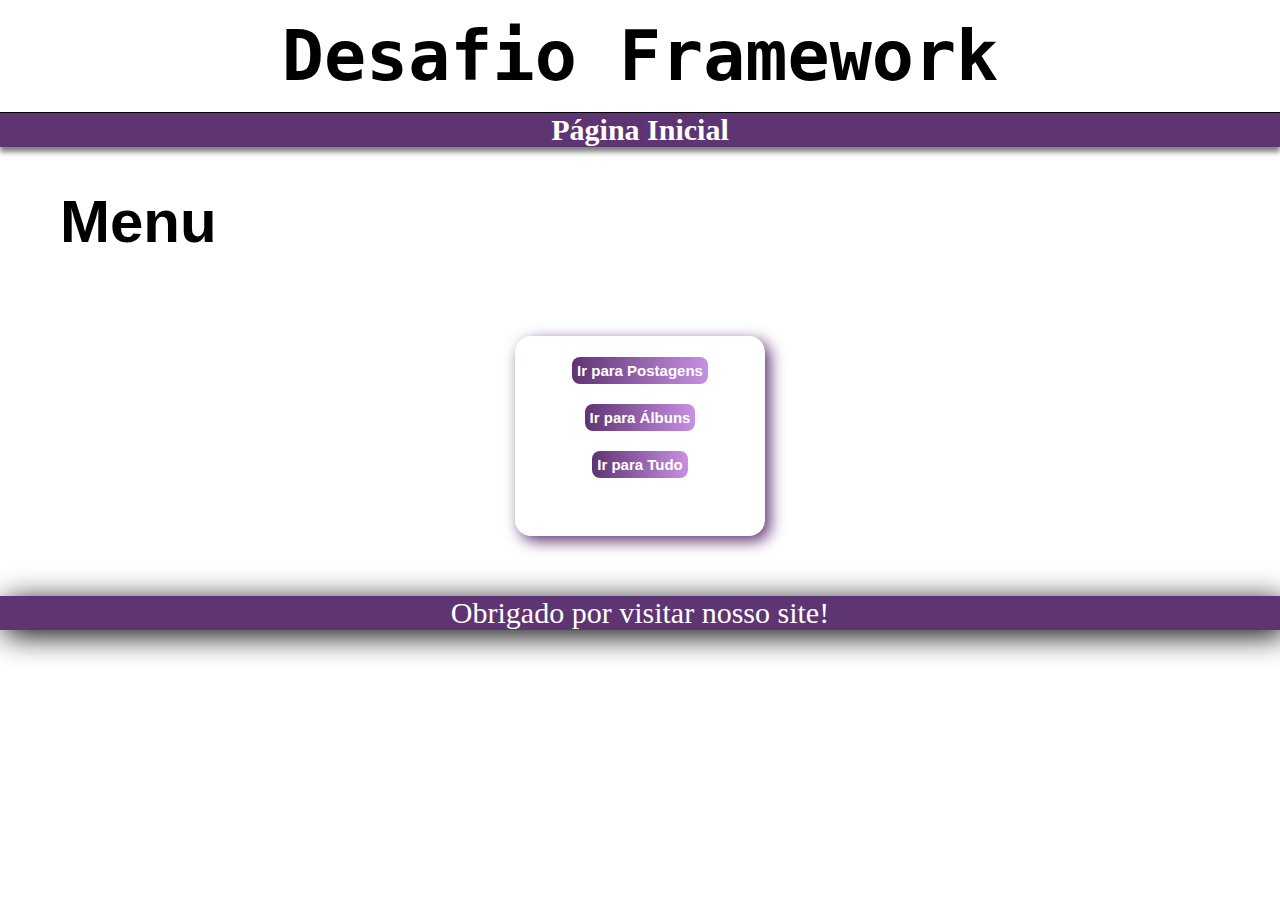
<file: index.html>
<!DOCTYPE html>
    <html lang="pt-br">
    <head>

        <meta charset="utf-8">
        <title>Desafio técnico</title>
        <link rel="stylesheet" href="style.css" >
        
    </head>
    
    <body>

        <header>
            <a href="index.html" style="text-decoration: none;"><h1>Desafio Framework</h1></a>
        </header>   

        <nav>
            <a href="index.html">Página Inicial</a>
        </nav>

        <h1 id="titulo">Menu</h1>
        <div class="container">
            <div class="card">     <!--Card de seleção-->
                <br>
                <a href="postagens.html"><button>Ir para Postagens</button></a><br> 
                <a href="albuns.html"><button>Ir para Álbuns</button></a><br>
                <a href="tudo.html"><button>Ir para Tudo</button></a>
            </div>    
        </div>
        
        <footer>
            <p>Obrigado por visitar nosso site!</p>
        </footer>
    
    </body>
</file>
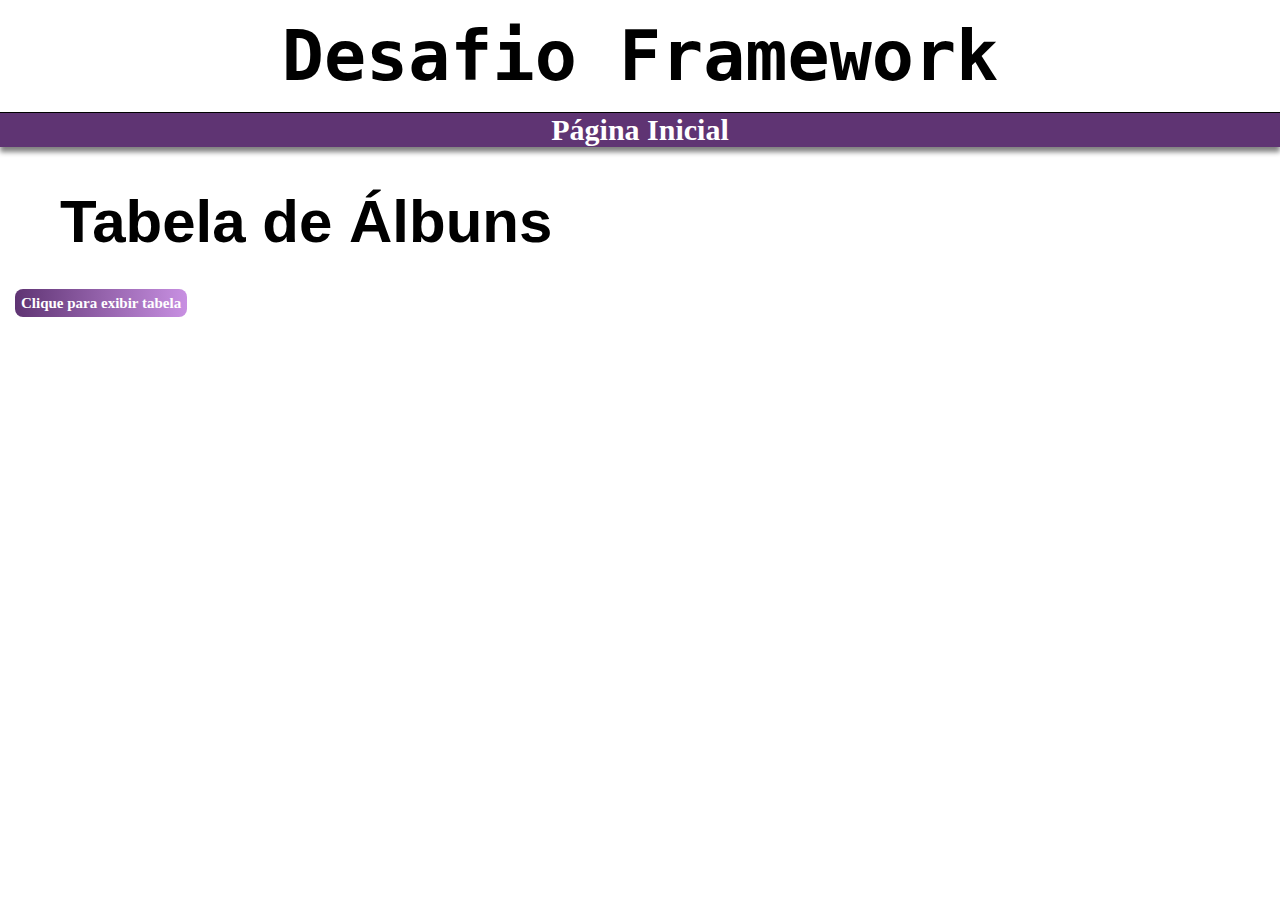
<file: albuns.html>
<!DOCTYPE html>
<html lang="pt-br">
<head>

    <meta charset="utf-8">
    <title>Álbuns</title>
    <link rel="stylesheet" href="style.css" >
    <script>

        let valores
        let table = document.createElement("table")

        {
                let linha = document.createElement("tr")
            let id = document.createElement("td")
            let title = document.createElement("td")
            let conteudo = document.createElement("td")

            let text_id = document.createTextNode("ID")
            let text_title = document.createTextNode("Título")
        
            id.appendChild(text_id)
            title.appendChild(text_title)
            linha.appendChild(id)
            linha.appendChild(title)

            table.appendChild(linha)
            }

        function criarlinha(i) {
            let linha = document.createElement("tr")
            let id = document.createElement("td")
            let title = document.createElement("td")

            let text_id = document.createTextNode(valores[i].id)
            let text_title = document.createTextNode(valores[i].title)
            
            id.appendChild(text_id)
            title.appendChild(text_title)
            linha.appendChild(id)
            linha.appendChild(title)

            table.appendChild(linha)
        }

        function iniciar() {
            
            document.body.appendChild(table)
            for (i in valores) {criarlinha(i)}      
            let elem = document.getElementById('botao');
            elem.parentNode.removeChild(elem);
            
        }

        fetch('https://jsonplaceholder.typicode.com/albums/')
        .then((response) => response.json())
        .then((json) => valores = json);

    </script>
</head>

<body>

    <header>
        <a href="index.html" style="text-decoration: none;"><h1>Desafio Framework</h1></a>
    </header>   

    <nav>
        <a href="index.html">Página Inicial</a>
    </nav>

    <h1 id="titulo">Tabela de Álbuns</h1> <br>
    <a onclick="iniciar();" id="botao">Clique para exibir tabela</a>
    
</body>
</file>
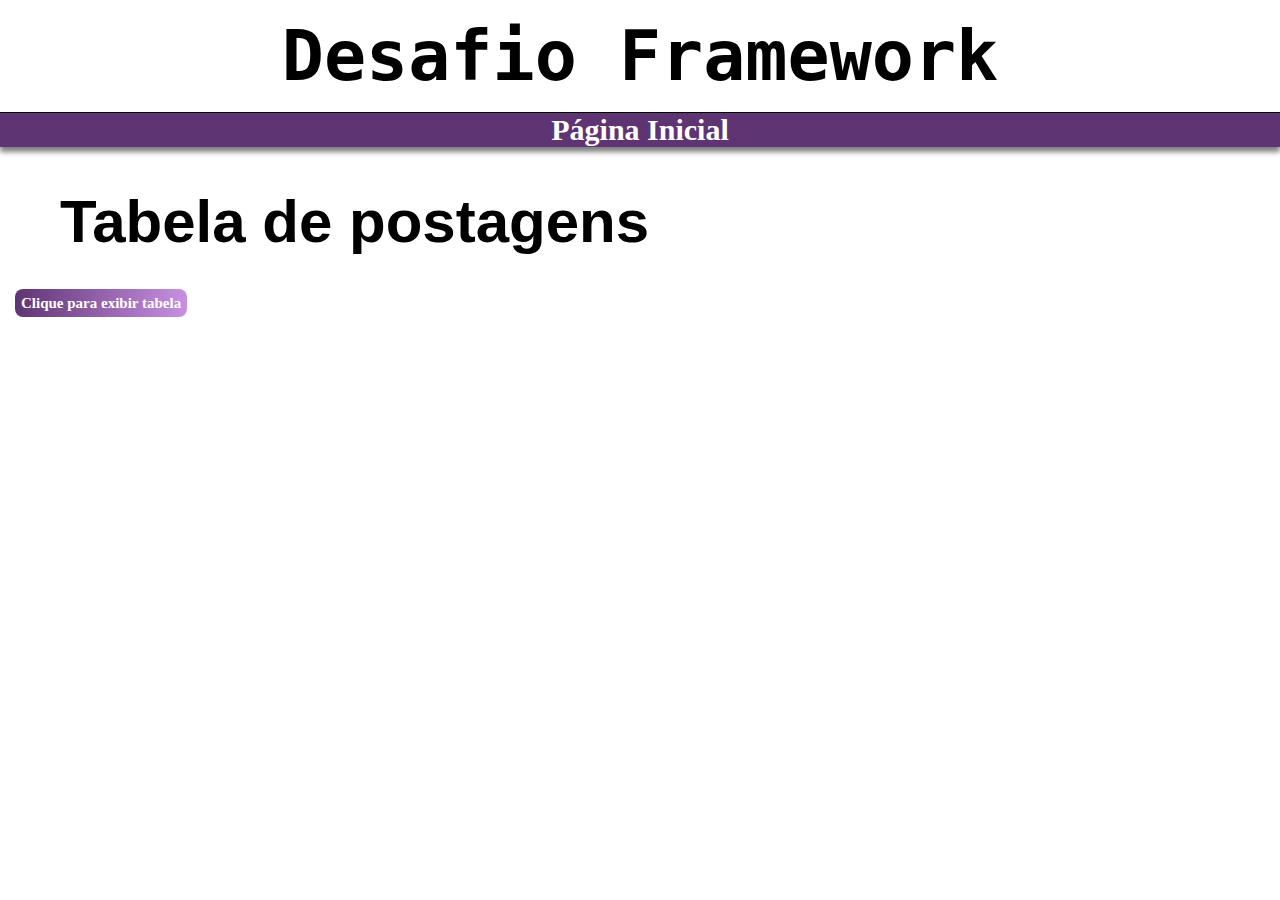
<file: postagens.html>
<!DOCTYPE html>
    <html lang="pt-br">
    <head>

        <meta charset="utf-8">
        <title>Postagens</title>
        <link rel="stylesheet" href="style.css" >
        <script>

            let valores
            let table = document.createElement("table")
            {
                let linha = document.createElement("tr")
            let id = document.createElement("td")
            let title = document.createElement("td")
            let conteudo = document.createElement("td")

            let text_id = document.createTextNode("ID")
            let text_title = document.createTextNode("Título")
            let text_conteudo = document.createTextNode("Conteúdo")
        
            id.appendChild(text_id)
            title.appendChild(text_title)
            conteudo.appendChild(text_conteudo)
            linha.appendChild(id)
            linha.appendChild(title)
            linha.appendChild(conteudo)

            table.appendChild(linha)
            }

            function criarlinha(i) {
                let linha = document.createElement("tr")
            let id = document.createElement("td")
            let title = document.createElement("td")
            let conteudo = document.createElement("td")

            let text_id = document.createTextNode(valores[i].id)
            let text_title = document.createTextNode(valores[i].title)
            let text_conteudo = document.createTextNode(valores[i].body)
        
            id.appendChild(text_id)
            title.appendChild(text_title)
            conteudo.appendChild(text_conteudo)
            linha.appendChild(id)
            linha.appendChild(title)
            linha.appendChild(conteudo)

            table.appendChild(linha)
            }

            function iniciar() {
                
                document.body.appendChild(table)
                for (i in valores) {criarlinha(i)}      
                let elem = document.getElementById('botao');
                elem.parentNode.removeChild(elem);
                
            }

            fetch('https://jsonplaceholder.typicode.com/posts/')
            .then((response) => response.json())
            .then((json) => valores = json);
            
        </script>
    </head>
    
    <body>

        <header>
            <a href="index.html" style="text-decoration: none;"><h1>Desafio Framework</h1></a>
        </header>   

        <nav>
            <a href="index.html">Página Inicial</a>
        </nav>

        <h1 id="titulo">Tabela de postagens</h1> <br>
        <a onclick="iniciar();" id="botao">Clique para exibir tabela</a>
        
    </body>
</file>
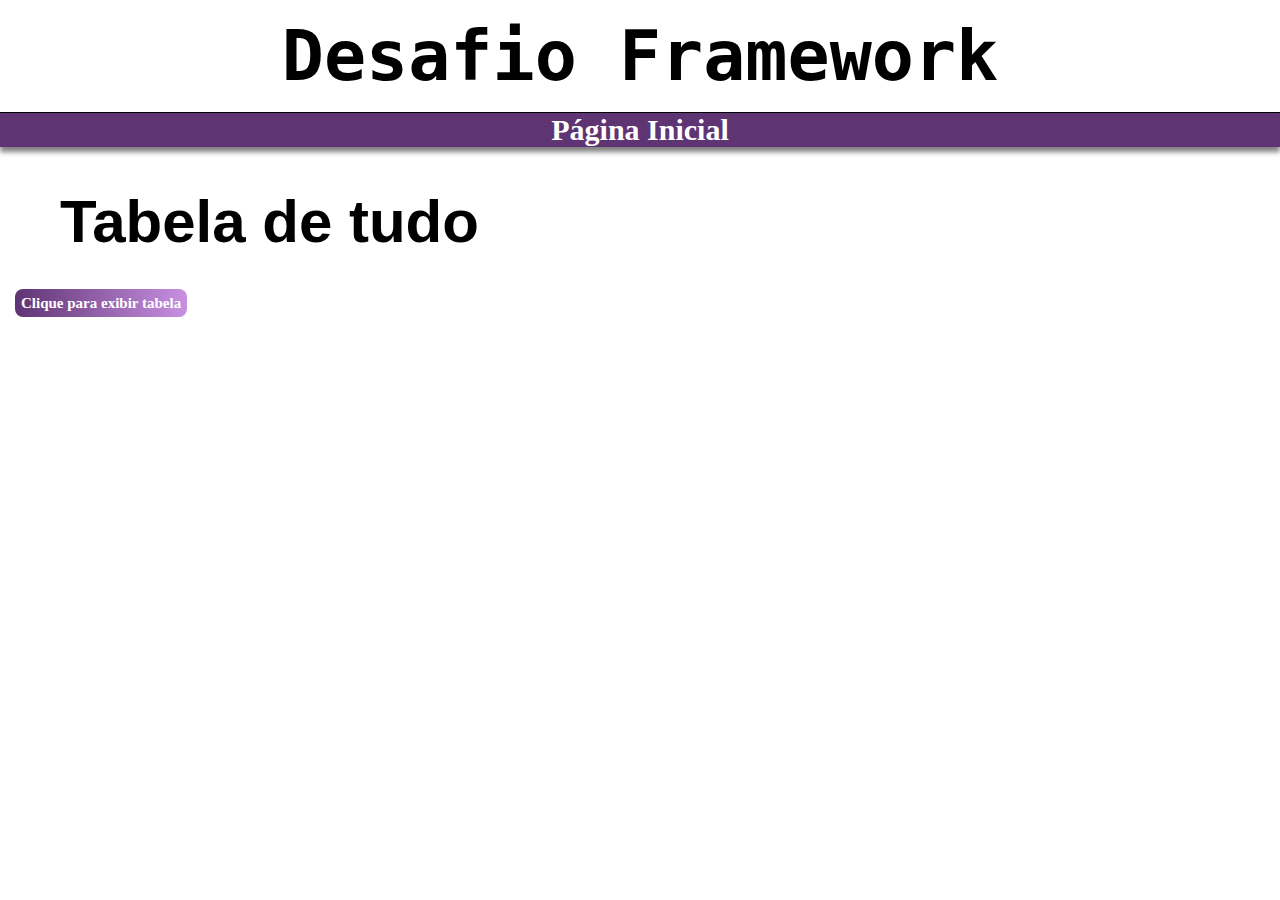
<file: tudo.html>
<!DOCTYPE html>
<html lang="pt-br">
<head>

    <meta charset="utf-8">
    <title>Tudo</title>
    <link rel="stylesheet" href="style.css" >
    <script>

        let valores
        let table = document.createElement("table")

        {
                let linha = document.createElement("tr")
            let id = document.createElement("td")
            let title = document.createElement("td")
            let conteudo = document.createElement("td")

            let text_id = document.createTextNode("ID")
            let text_title = document.createTextNode("Título")
            let text_conteudo = document.createTextNode("Estado")
        
            id.appendChild(text_id)
            title.appendChild(text_title)
            conteudo.appendChild(text_conteudo)
            linha.appendChild(id)
            linha.appendChild(title)
            linha.appendChild(conteudo)

            table.appendChild(linha)
            }

        function criarlinha(i) {
            let linha = document.createElement("tr")
            let id = document.createElement("td")
            let title = document.createElement("td")
            let conteudo = document.createElement("td")

            let text_id = document.createTextNode(valores[i].id)
            let text_title = document.createTextNode(valores[i].title)
            let text_conteudo = document.createTextNode(teste(valores[i].completed))
        
            id.appendChild(text_id)
            title.appendChild(text_title)
            conteudo.appendChild(text_conteudo)
            linha.appendChild(id)
            linha.appendChild(title)
            linha.appendChild(conteudo)

            table.appendChild(linha)
        }

        function iniciar() {
            
            document.body.appendChild(table)
            for (i in valores) {criarlinha(i)}      
            let elem = document.getElementById('botao');
            elem.parentNode.removeChild(elem);
            
        }

        function teste(value) {
            if (value)
                {return "Completo!"}
            else
               {return "Incompleto"}
        }

        fetch('https://jsonplaceholder.typicode.com/todos/')
        .then((response) => response.json())
        .then((json) => valores = json);
        
    </script>
</head>

<body>

    <header>
        <a href="index.html" style="text-decoration: none;"><h1>Desafio Framework</h1></a>
    </header>   

    <nav>
        <a href="index.html">Página Inicial</a>
    </nav>

    <h1 id="titulo">Tabela de tudo</h1> <br>
    <a onclick="iniciar();" id="botao">Clique para exibir tabela</a>
    
</body>
</file>
<file: style.css>
* {
    margin: 0px;
    padding: 0px;
}

header {
    margin: auto;
    padding:15px;
    box-shadow: 0px 1px black;
}

header h1 {
    text-align: center;
    font-family:monospace;
    font-size: 70px;
    color: black;
}

nav {
    margin: auto;
    margin-top: 1px;
    box-shadow: 0px 5px 5px grey;
    text-align: center;
    background-color: rgb(95, 52, 115);
}

nav a {
    font-size: 30px;
    text-decoration:none;
    color:white;
    font-weight: 700;
}

#titulo {
    padding-top: 40px;
    padding-left: 60px;
    margin-bottom: 20px;
    font-size: 60px;
    font-family:sans-serif;
    font-weight: 600;
}

.container   {
    display: flex;
    margin: auto;
    min-height: 320px;
    justify-content: center;
}

.card {
    margin: auto;
    border-radius: 16px;
    text-align: center;
    box-shadow: 5px 5px 15px rgb(95, 52, 115);
    min-width: 250px;
    min-height: 200px;
    font-size: 10px;
}

.card:hover {
    transition: box-shadow 0.5s;
    border-radius: 16px;
    box-shadow: 15px 15px 20px rgb(95, 52, 115);
    width: 100%;
    max-width: 300px;
}

.card button {
    border-radius: 8px;
    border:none;
    background: linear-gradient(to right,rgb(95, 52, 115),rgb(200, 144, 226));
    color:white;
    cursor: pointer;
    font-size: 15px;
    font-weight: 700;
    padding:5px;
    margin: 10px auto;
}

table {
    padding: 10px;
    border: 3px solid rgb(95, 52, 115);
    border-radius: 16px;
    margin: auto;
    margin-bottom: 15px;
    max-width: 90%;

}

td {
    border-bottom: 1px dotted black;

}

td:first-child {
    font-weight: 800;
    font-size: large;
    color:rgb(95, 52, 115);    
}

td:last-child {
    border-left: 1px dotted black;
    padding-left: 5px;
}

#botao {
    border-radius: 8px;
    border:none;
    background: linear-gradient(to right,rgb(95, 52, 115),rgb(200, 144, 226));
    color: white;
    cursor: pointer;
    font-size: 15px;
    font-weight: 700;
    padding:6px;
    margin: 15px;
}

footer {
    background-color: rgb(95, 52, 115);
    text-align: center;
    font-size: 30px;
    box-shadow: 5px 5px 30px black;
    color:white;
}
</file>
